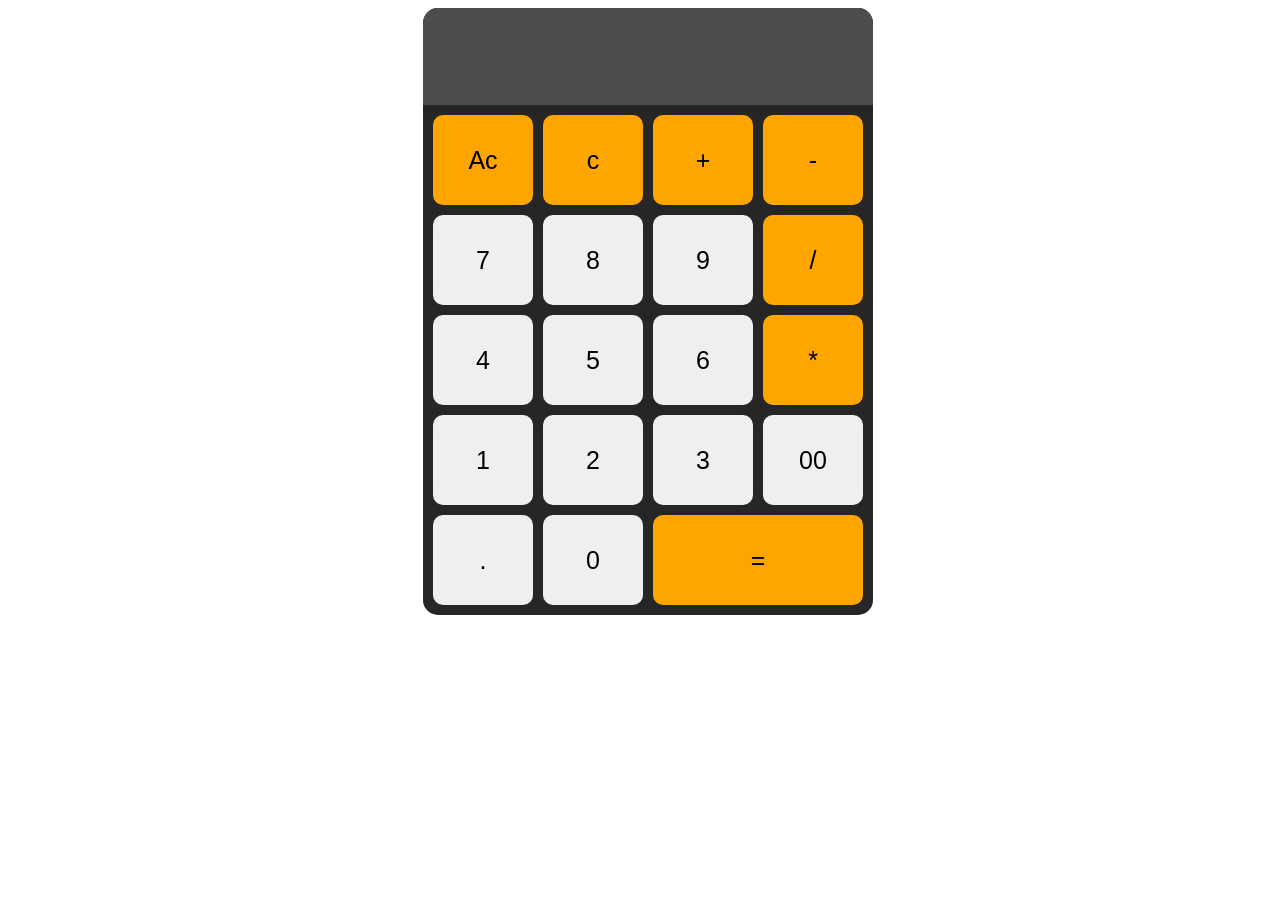
<file: index.html>
<!DOCTYPE html>
<html lang="en">
<head>
    <meta charset="UTF-8">
    <meta name="viewport" content="width=device-width, initial-scale=1.0">
    <link rel="stylesheet" href="calculator__desgin.css">
    <title>calculator</title>
</head>
<body>
    <div class="body-width">
    <div class="calculator" id="calculator">
                <input class="input-box" type="text" id="calculator-input">
                    <div class="button" id="button">
                    <button class="button-style-btn" onclick="clearDisplay()">Ac</button>
                    <button class="button-style-btn" onclick="clear__Display()">c</button>
                    <button class="button-style-btn" onclick="appendToDisplay('+')">+</button>
                    <button class="button-style-btn" onclick="appendToDisplay('-')">-</button>
                    <button class="button-style" onclick="appendToDisplay('7')">7</button>
                    <button class="button-style" onclick="appendToDisplay('8')">8</button>
                    <button class="button-style" onclick="appendToDisplay('9')">9</button>
                    <button class="button-style-btn" onclick="appendToDisplay('/')">/</button>

                    <button class="button-style" onclick="appendToDisplay('4')">4</button>
                    <button class="button-style" onclick="appendToDisplay('5')">5</button>
                    <button class="button-style" onclick="appendToDisplay('6')">6</button>
                    <button class="button-style-btn" onclick="appendToDisplay('*')">*</button>

                    <button class="button-style" onclick="appendToDisplay('1')">1</button>
                    <button class="button-style" onclick="appendToDisplay('2')">2</button>
                    <button class="button-style" onclick="appendToDisplay('3')">3</button>
                    <button class="button-style" onclick="appendToDisplay('00')">00</button>
                    <button class="button-style" onclick="appendToDisplay('.')">.</button>
                    <button class="button-style" onclick="appendToDisplay('0')">0</button>

                    <button class="button-style__btn" onclick="calculate()">=</button>
                </div>
        </div>
    </div>
    
</body>
<script src="calculator__design.js"></script>
</html>
</file>
<file: calculator__desgin.css>
body{
    display:flex;
    width: 100%;
    height:100%;
    align-content: center;
    justify-content: center;
    padding: 0;
}
.button{
    display:grid;
    grid-template-columns: 100px 100px 100px 100px;
    gap:10px;

}

 .button-style,
 .button-style-btn,
 .button-style__btn{
    height: 90px;
    width:100px;
    border-radius: 10px;
    border:none;
    font-size: 25px;
 }
.button-style-btn{
    background-color:orange;
}
.button-style__btn{
    background-color:orange;
    width:210px
}

.button-style:hover{
    background-color: hsl(0, 0%, 50%);
}
.calculator{
    background-color: hsl(0, 0%, 15%);
    width:450px;
    display:flex;
    align-items: center;
    flex-direction: column;
    border-radius: 15px;
    padding-bottom:10px;
    overflow: hidden;
}
.input-box{
    width:450px;
    height:100px;
    background-color: hsl(0, 0%, 30%);
    border:none;
    border-top-left-radius:15px;
    border-top-right-radius:15px;
    margin-bottom:10px;
    color:white;
    outline:none;
    font-size: 3rem;
    padding-left: 10px;
    font-family: cursive;
    margin-top: -5px;
}
@media (max-width:767px){

body{
    display:flex;
    justify-content:center;
    background: hsl(0, 0%, 15%);
    margin:0;
    padding: 0;
}

.calculator{
    width:100%;
    max-width:420px;
    height: 700px;
    display: flex;
    align-items: baseline;
    justify-content: flex-start;
    padding:0;
    margin:0
}

.button{
    display:grid;
    grid-template-columns: repeat(4,1fr);
    gap:10px;
    padding:10px;
    width: 95%;
    /* margin-top: 180px; */
}

.button-style,
.button-style-btn,
.button-style__btn{
    height:70px;
    width:100%;
    border-radius:10px;
    font-size:25px;
    align-items: center;
    justify-content: center;
}
.button-style__btn{
    display:flex;
    grid-column: span 2;
    width:180px;
    
}

.input-box{
    width:100%;
    height: 600px;
    border-radius:none;
}

}
</file>
